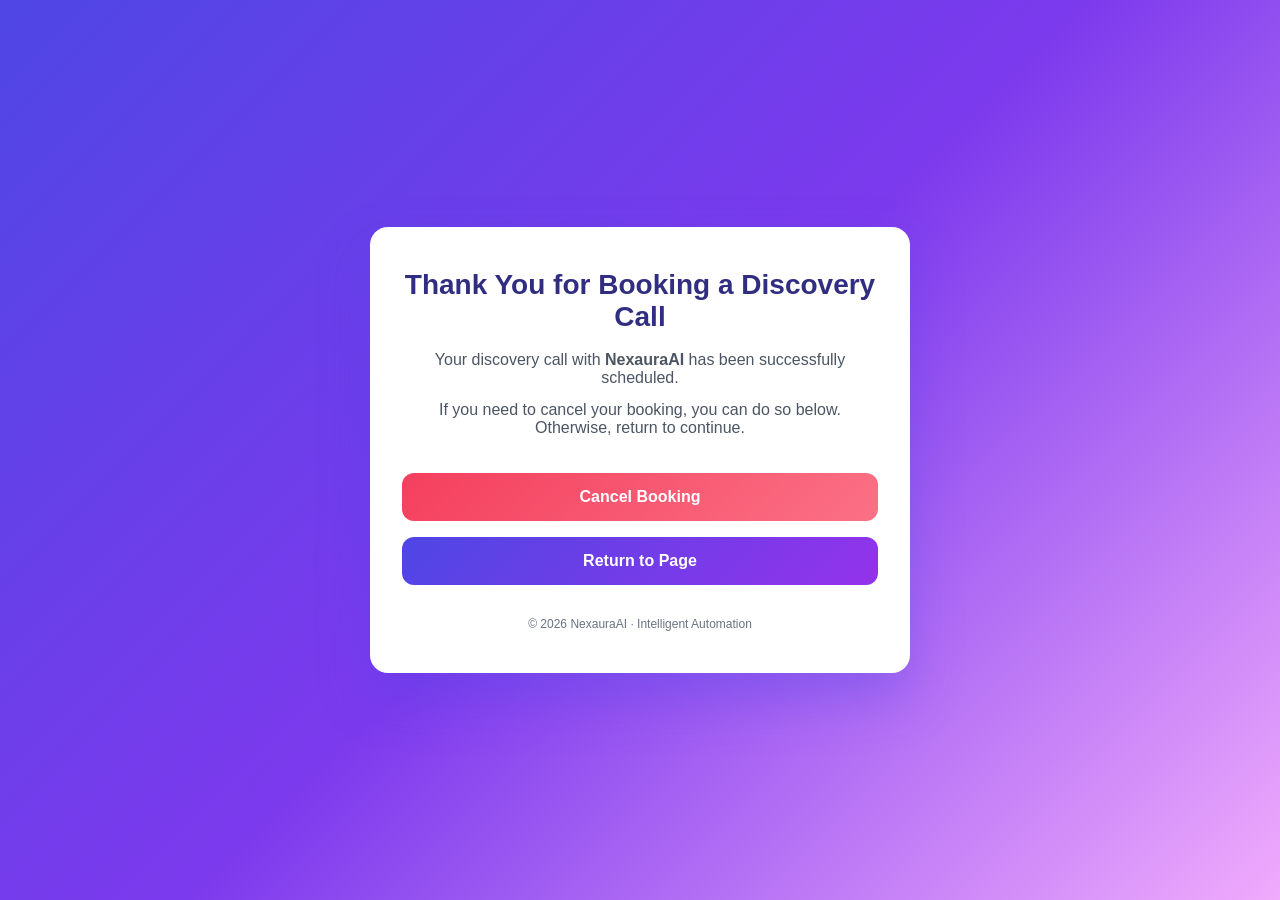
<file: thankyoupage.html>
<!DOCTYPE html>
<html lang="en">
<head>
  <meta charset="UTF-8" />
  <title>NexauraAI – Thank You</title>
  <meta name="viewport" content="width=device-width, initial-scale=1.0" />

  <style>
    * {
      box-sizing: border-box;
      font-family: Arial, Helvetica, sans-serif;
    }

    body {
      margin: 0;
      min-height: 100vh;
      background: linear-gradient(
        135deg,
        #4f46e5,
        #7c3aed,
        #f0abfc
      );
      display: flex;
      align-items: center;
      justify-content: center;
      color: #111827;
    }

    .card {
      background: #ffffff;
      width: 100%;
      max-width: 540px;
      padding: 42px 32px;
      border-radius: 18px;
      text-align: center;
      box-shadow: 0 25px 50px rgba(79, 70, 229, 0.35);
    }

    h1 {
      margin-top: 0;
      font-size: 28px;
      color: #312e81;
    }

    p {
      font-size: 16px;
      color: #4b5563;
      margin: 14px 0;
    }

    .buttons {
      margin-top: 36px;
      display: flex;
      flex-direction: column;
      gap: 16px;
    }

    button {
      padding: 15px;
      font-size: 16px;
      font-weight: bold;
      border-radius: 12px;
      border: none;
      cursor: pointer;
      transition: transform 0.15s ease, box-shadow 0.15s ease;
    }

    button:hover {
      transform: translateY(-2px);
      box-shadow: 0 10px 24px rgba(0, 0, 0, 0.2);
    }

    .cancel-btn {
      background: linear-gradient(135deg, #f43f5e, #fb7185);
      color: #ffffff;
    }

    .return-btn {
      background: linear-gradient(135deg, #4f46e5, #9333ea);
      color: #ffffff;
    }

    footer {
      margin-top: 32px;
      font-size: 12px;
      color: #6b7280;
    }
  </style>
</head>

<body>
  <div class="card">
    <h1>Thank You for Booking a Discovery Call</h1>

    <p>
      Your discovery call with <strong>NexauraAI</strong> has been successfully scheduled.
    </p>

    <p>
      If you need to cancel your booking, you can do so below.
      Otherwise, return to continue.
    </p>

    <div class="buttons">
      <!-- Cancel Booking -->
      <button class="cancel-btn" onclick="goToCancel()">
        Cancel Booking
      </button>

      <!-- Return -->
      <button class="return-btn" onclick="goToReturn()">
        Return to Page
      </button>
    </div>

    <footer>
      © 2026 NexauraAI · Intelligent Automation
    </footer>
  </div>

  <script>
    // 🔧 REPLACE WITH YOUR LINKS
    const cancelBookingURL = "https://tally.so/r/LZ7eav";
    const returnPageURL = "https://nexauraai.netlify.app";

    function goToCancel() {
      window.location.href = cancelBookingURL;
    }

    function goToReturn() {
      window.location.href = returnPageURL;
    }
  </script>
</body>
</html>
</file>
